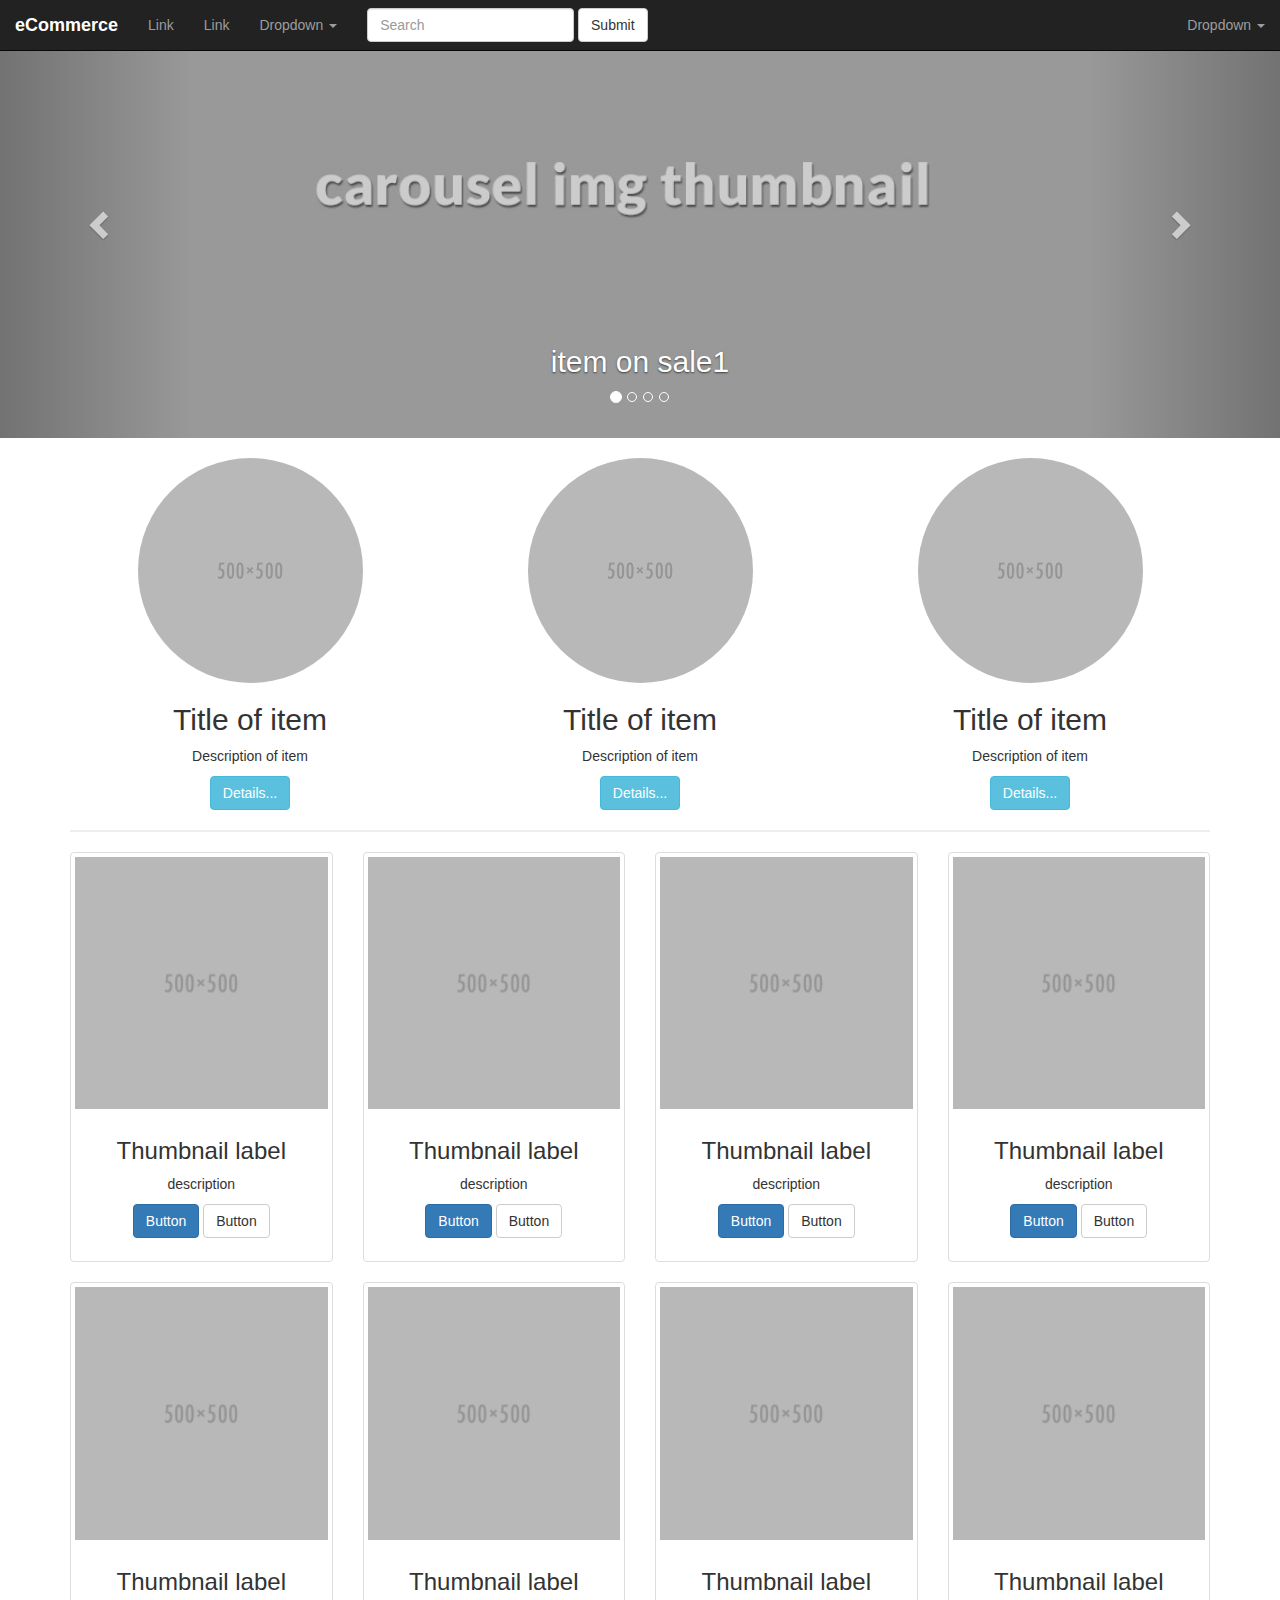
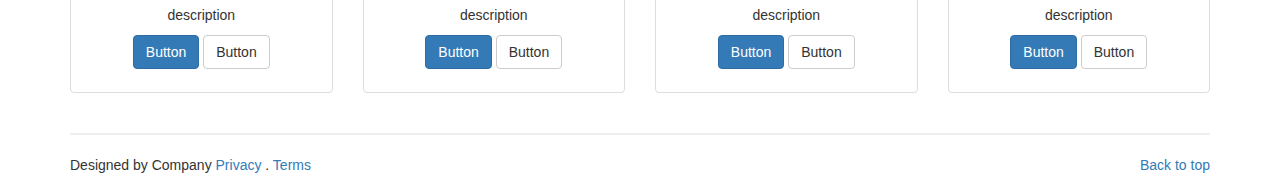
<file: index.html>
<!DOCTYPE html>
<html>
<head>
    <meta charset="UTF-8">
    <title>EB</title>
  	<link rel="shortcut icon" href="favicon.ico" type="image/vnd.microsoft.icon">
    <link rel="stylesheet" href="css/bootstrap.min.css" type="text/css">
  	<link rel="stylesheet" href="styles.css" type="text/css">
</head>
<body>
    
    <!-- navbar  -->
    <nav class="navbar navbar-inverse navbar-fixed-top navClass">
        <div class="container-fluid">
        <!-- Brand and toggle get grouped for better mobile display -->
            <div class="navbar-header">
                <a class="navbar-brand" href='#'><strong>eCommerce</strong></a>
                <button type="button" class="navbar-toggle collapsed" data-toggle="collapse" data-target="#idOfTarget" aria-expanded="false">
                    <span class="sr-only">Toggle navigation</span>
                    <span class="icon-bar"></span>
                    <span class="icon-bar"></span>
                    <span class="icon-bar"></span>
                </button>
            </div>

        <!-- Collect the nav links, forms, and other content for toggling -->
            <div class="collapse navbar-collapse" id="idOfTarget">
                <ul class="nav navbar-nav">
                    <li><a href="#">Link</a></li>
                    <li><a href="#">Link</a></li>
                    <li class="dropdown">
                        <a href="#" class="dropdown-toggle" data-toggle="dropdown" role="button" aria-haspopup="true" aria-expanded="false">Dropdown <span class="caret"></span></a>
                        <ul class="dropdown-menu">
                            <li><a href="#">Action</a></li>
                            <li><a href="#">Another Action</a></li>
                            <li><a href="#">Something else here</a></li>
                            <li role="separator" class="divider"></li>
                            <li><a href="#">Separated link</a></li>
                            <li role="separator" class="divider"></li>
                            <li><a href="#">One more separated link</a></li>
                        </ul>
                    </li>
                </ul>
                <form class="navbar-form navbar-left">
                    <div class="form-group">
                      <input type="text" class="form-control" placeholder="Search">
                    </div>
                    <button type="submit" class="btn btn-default">Submit</button>
                </form>
                <ul class="nav navbar-nav navbar-right">
                    <li class="dropdown">
                        <a href="#" class="dropdown-toggle" data-toggle="dropdown" role="button" aria-haspopup="true" aria-expanded="false">Dropdown <span class="caret"></span></a>
                        <ul class="dropdown-menu">
                            <li><a href="#">Action</a></li>
                            <li><a href="#">Another action</a></li>
                            <li><a href="#">Something else here</a></li>
                            <li role="separator" class="divider"></li>
                            <li><a href="#">Separated link</a></li>
                        </ul>
                    </li>
                </ul>
            </div><!-- /.navbar-collapse -->
        </div><!-- /.container-fluid -->
    </nav>
    <!-- end of navbar -->
    
    <!-- carousel -->
    <div id="idOfCarousel" class="carousel slide" data-ride="carousel">
        <!-- Wrapper for slides -->
        <div class="carousel-inner" role="listbox">
            <div class="item active">
                <img src="assets/carouselthumb.jpg"  class="image1" alt="">
                <div class="carousel-caption">
                <h2>item on sale1</h2>
                </div>
            </div>
            <div class="item">
                <img src="assets/carouselthumb.jpg" class="image1" alt="">
                <div class="carousel-caption">
                <h2>item on sale2</h2>
                </div>
            </div>
            <div class="item">
                <img src="assets/carouselthumb.jpg" class="image1" alt="">
                <div class="carousel-caption">
                <h2>item on sale3</h2>
                </div>
            </div>  
            <div class="item">
                <img src="assets/carouselthumb.jpg" class="image1" alt="">
                <div class="carousel-caption">
                <h2>item on sale4</h2>
                </div>
            </div>
        </div>
        <!-- End of Slides -->
        <!-- Indicators --> 
        <ol class="carousel-indicators">
            <li data-target="#idOfCarousel" data-slide-to="0" class="active"></li>
            <li data-target="#idOfCarousel" data-slide-to="1"></li>
            <li data-target="#idOfCarousel" data-slide-to="2"></li>
            <li data-target="#idOfCarousel" data-slide-to="3"></li>
        </ol>
        <!-- End of Indicators -->
        <!-- Controls -->
        <a class="left carousel-control" href="#idOfCarousel" role="button" data-slide="prev">
            <span class="glyphicon glyphicon-chevron-left" aria-hidden="true"></span>
            <span class="sr-only">Previous</span>
        </a>
        <a class="right carousel-control" href="#idOfCarousel" role="button" data-slide="next">
            <span class="glyphicon glyphicon-chevron-right" aria-hidden="true"></span>
            <span class="sr-only">Next</span>
        </a>
        <!-- End of Controls -->
    </div>
    <!--  end of carousel -->
    <!-- Marketing -->
    <div class="clearfix spacing"></div>
    <div class="container">
        <div class="row marketing">   
            <div class="col-md-4 col-sm-6 col-xs-12">
                <img src="assets/images.jpg" alt="..." class="img-circle">
                <h2>Title of item</h2>
                <p>Description of item</p>
                <a href="#" class="btn btn-info">Details...</a>
            </div>
            <div class="col-md-4 col-sm-6 col-xs-12">
                <img src="assets/images.jpg" alt="..." class="img-circle">
                <h2>Title of item</h2>
                <p>Description of item</p>
                <a href="#" class="btn btn-info">Details...</a>
            </div>
            <div class="col-md-4 col-sm-6 col-xs-12">
                <img src="assets/images.jpg" alt="..." class="img-circle">
                <h2>Title of item</h2>
                <p>Description of item</p>
                <a href="#" class="btn btn-info">Details...</a>
            </div>
        </div>
        <hr class="divider">
    <!-- Product thumbnails -->
        <div class="row marketing">
            <div class="col-sm-6 col-md-3">
                <div class="thumbnail">
                    <img src="assets/images.jpg" alt="...">
                    <div class="caption text-center">
                        <h3>Thumbnail label</h3>
                        <p>description</p>
                        <p>
                            <a href="#" class="btn btn-primary" role="button">Button</a> 
                            <a href="#" class="btn btn-default" role="button">Button</a>
                        </p>
                    </div>
                </div>
            </div>
            <div class="col-sm-6 col-md-3">
                <div class="thumbnail">
                    <img src="assets/images.jpg" alt="...">
                    <div class="caption text-center">
                        <h3>Thumbnail label</h3>
                        <p>description</p>
                        <p>
                            <a href="#" class="btn btn-primary" role="button">Button</a> 
                            <a href="#" class="btn btn-default" role="button">Button</a>
                        </p>
                    </div>
                </div>
            </div>
            <div class="col-sm-6 col-md-3">
                <div class="thumbnail">
                    <img src="assets/images.jpg" alt="...">
                    <div class="caption text-center">
                        <h3>Thumbnail label</h3>
                        <p>description</p>
                        <p>
                            <a href="#" class="btn btn-primary" role="button">Button</a> 
                            <a href="#" class="btn btn-default" role="button">Button</a>
                        </p>
                    </div>
                </div>
            </div>
            <div class="col-sm-6 col-md-3">
                <div class="thumbnail">
                    <img src="assets/images.jpg" alt="...">
                    <div class="caption text-center">
                        <h3>Thumbnail label</h3>
                        <p>description</p>
                        <p>
                            <a href="#" class="btn btn-primary" role="button">Button</a> 
                            <a href="#" class="btn btn-default" role="button">Button</a>
                        </p>
                    </div>
                </div>
            </div>
            <div class="col-sm-6 col-md-3">
                <div class="thumbnail">
                    <img src="assets/images.jpg" alt="...">
                    <div class="caption text-center">
                        <h3>Thumbnail label</h3>
                        <p>description</p>
                        <p>
                            <a href="#" class="btn btn-primary" role="button">Button</a> 
                            <a href="#" class="btn btn-default" role="button">Button</a>
                        </p>
                    </div>
                </div>
            </div>
            <div class="col-sm-6 col-md-3">
                <div class="thumbnail">
                    <img src="assets/images.jpg" alt="...">
                    <div class="caption text-center">
                        <h3>Thumbnail label</h3>
                        <p>description</p>
                        <p>
                            <a href="#" class="btn btn-primary" role="button">Button</a> 
                            <a href="#" class="btn btn-default" role="button">Button</a>
                        </p>
                    </div>
                </div>
            </div>
            <div class="col-sm-6 col-md-3">
                <div class="thumbnail">
                    <img src="assets/images.jpg" alt="...">
                    <div class="caption text-center">
                        <h3>Thumbnail label</h3>
                        <p>description</p>
                        <p>
                            <a href="#" class="btn btn-primary" role="button">Button</a> 
                            <a href="#" class="btn btn-default" role="button">Button</a>
                        </p>
                    </div>
                </div>
            </div>
            <div class="col-sm-6 col-md-3">
                <div class="thumbnail">
                    <img src="assets/images.jpg" alt="...">
                    <div class="caption text-center">
                        <h3>Thumbnail label</h3>
                        <p>description</p>
                        <p>
                            <a href="#" class="btn btn-primary" role="button">Button</a> 
                            <a href="#" class="btn btn-default" role="button">Button</a>
                        </p>
                    </div>
                </div>
            </div>
            <!-- End thumbnails -->

        </div>
        <hr class="divider">
        <footer>
            <p class="pull-right"><a href="#">Back to top</a></p>
            <p>Designed by Company <a href="#">Privacy</a> . <a href="#">Terms</a></p>
        </footer>    
    </div>
    <!-- End of marketing -->
    
    <script src="/jquery-3.1.1.min.js"></script>
    <script src="js/bootstrap.min.js"></script>
</body>
</html>
</file>
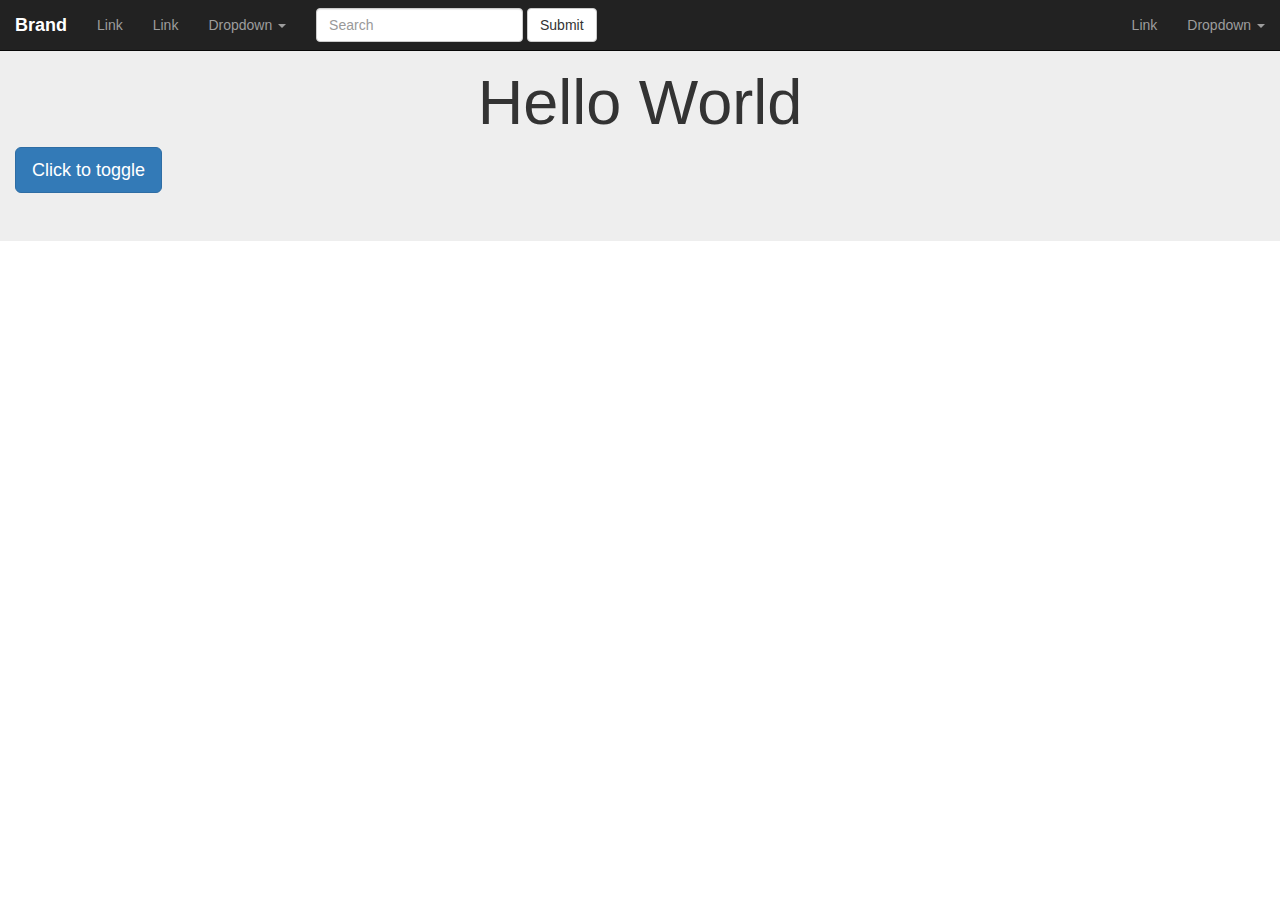
<file: index2.html>
<!DOCTYPE html>
<html>
<head>
    <meta charset="UTF-8">
    <title>learning</title>
  	<!-- <link rel="stylesheet" href="styles.css" type="text/css"> -->
  	<link rel="stylesheet" href="css/bootstrap.min.css" type="text/css">
</head>
<body>
    
    
	<!-- navbar  -->
    <nav class="navbar navbar-inverse navbar-fixed-top">
        <div class="container-fluid">
        <!-- Brand and toggle get grouped for better mobile display -->
            <div class="navbar-header">
            	<a class="navbar-brand" href="#"><strong>Brand</strong></a>
                <button type="button" class="navbar-toggle collapsed" data-toggle="collapse" data-target="#navbar-collapse-1" aria-expanded="false">
                	<span class="sr-only">Toggle navigation</span>
                	<span class="icon-bar"></span>
                	<span class="icon-bar"></span>
                	<span class="icon-bar"></span>
              	</button>
            </div>

        <!-- Collect the nav links, forms, and other content for toggling -->
            <div class="collapse navbar-collapse" id="navbar-collapse-1">
                <ul class="nav navbar-nav">
                    <li><a href="#">Link</a></li>
                    <li><a href="#">Link</a></li>
                    <li class="dropdown">
                        <a href="#" class="dropdown-toggle" data-toggle="dropdown" role="button" aria-haspopup="true" aria-expanded="false">Dropdown <span class="caret"></span></a>
                        <ul class="dropdown-menu">
                            <li><a href="#">Action</a></li>
                            <li><a href="#">Another Action</a></li>
                            <li><a href="#">Something else here</a></li>
                            <li role="separator" class="divider"></li>
                            <li><a href="#">Separated link</a></li>
                            <li role="separator" class="divider"></li>
                            <li><a href="#">One more separated link</a></li>
                        </ul>
                    </li>
                </ul>
                <form class="navbar-form navbar-left">
                    <div class="form-group">
                      <input type="text" class="form-control" placeholder="Search">
                    </div>
                    <button type="submit" class="btn btn-default">Submit</button>
                </form>
                <ul class="nav navbar-nav navbar-right">
                    <li><a href="#">Link</a></li>
                    <li class="dropdown">
                        <a href="#" class="dropdown-toggle" data-toggle="dropdown" role="button" aria-haspopup="true" aria-expanded="false">Dropdown <span class="caret"></span></a>
                        <ul class="dropdown-menu">
                            <li><a href="#">Action</a></li>
                            <li><a href="#">Another action</a></li>
                            <li><a href="#">Something else here</a></li>
                            <li role="separator" class="divider"></li>
                            <li><a href="#">Separated link</a></li>
                        </ul>
                    </li>
                </ul>
            </div><!-- /.navbar-collapse -->
        </div><!-- /.container-fluid -->
    </nav>
    <div class="jumbotron">
        <div class="container-fluid">   
            <h1 class="text-center">Hello World</h1>
            <button data-target="#disa" data-toggle="collapse" class="btn btn-primary btn-lg">Click to toggle</button>
            <div id="disa" class="collapse">
                <p>
                    Now that there is the Tec-9, a crappy spray gun from South Miami. This gun is advertised as the most popular gun in American crime. Do you believe that shit? It actually says that in the little book that comes with it: the most popular gun in American crime. Like they're actually proud of that shit.  
                </p>
            </div>
        </div>
    </div>
	<script src="https://code.jquery.com/jquery-3.1.1.min.js"></script>
    <script src="js/bootstrap.min.js"></script>
</body>
</html>
</file>
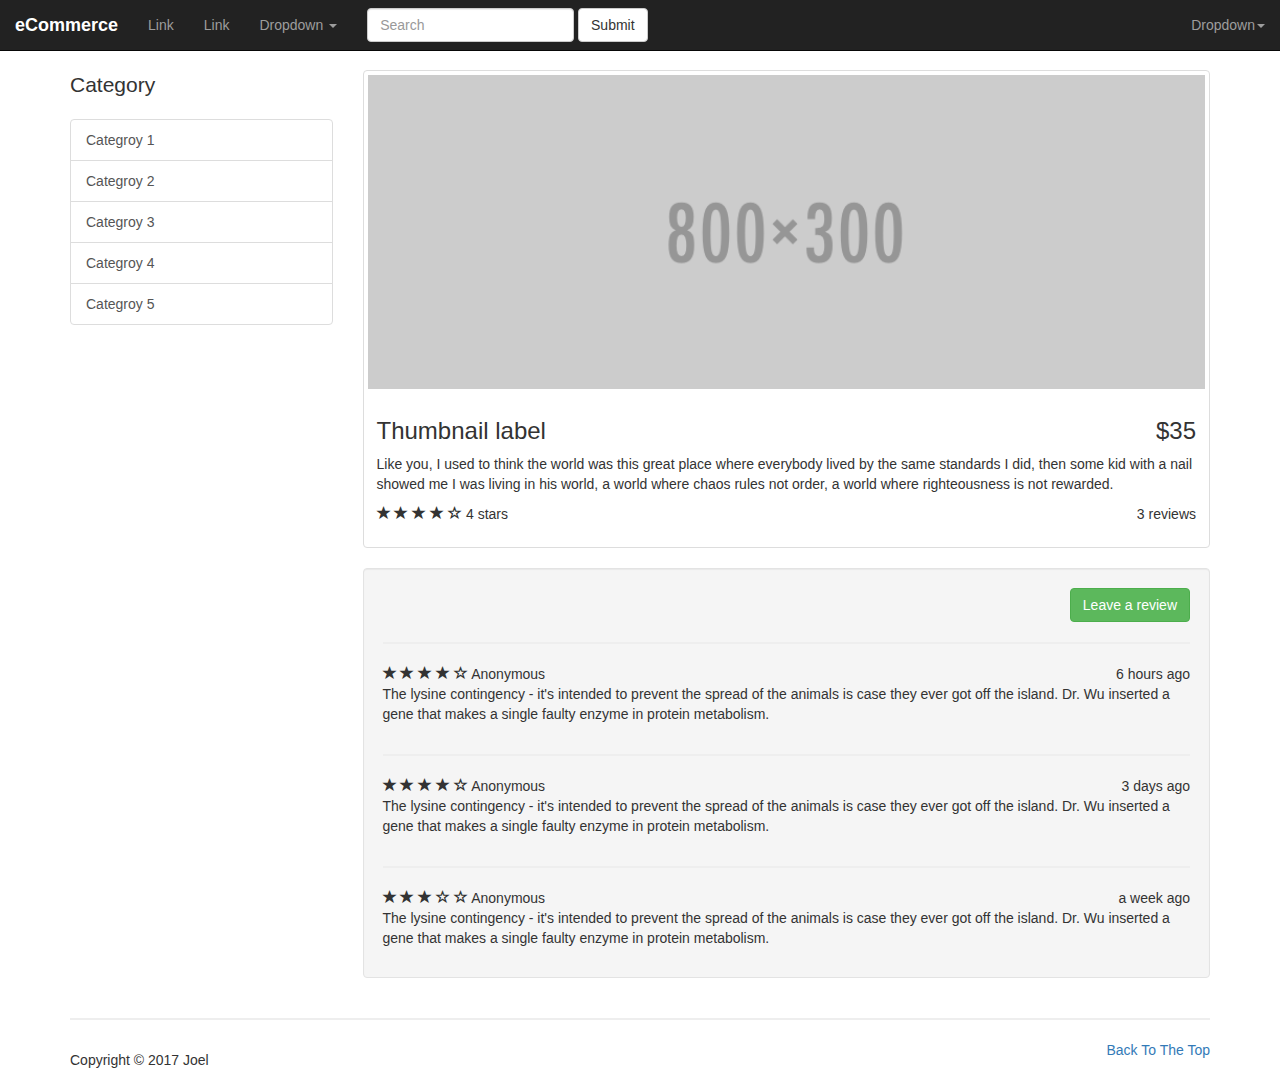
<file: productDetail.html>
<!DOCTYPE html>
<html lang="en">
    <head>
        <meta charset="utf-8">
        <meta http-equiv="X-UA-Compatible" content="IE=edge">
        <meta name="viewport" content="width=device-width, initial-scale=1">
        <!-- The above 3 meta tags *must* come first in the head; any other head content must come *after* these tags -->
        <title>Details</title>

        <!-- Bootstrap -->
        <link href="css/bootstrap.min.css" rel="stylesheet">
        <link rel="stylesheet" href="styles.css">
        <!-- HTML5 shim and Respond.js for IE8 support of HTML5 elements and media queries -->
        <!-- WARNING: Respond.js doesn't work if you view the page via file:// -->
        <!--[if lt IE 9]>
          <script src="https://oss.maxcdn.com/html5shiv/3.7.3/html5shiv.min.js"></script>
          <script src="https://oss.maxcdn.com/respond/1.4.2/respond.min.js"></script>
        <![endif]-->
    </head>
    <body>
        <!-- header -->
        <nav class="navbar navbar-inverse navbar-fixed-top navClass">
            <div class="container-fluid">
        <!-- Brand and toggle get grouped for better mobile display -->
                <div class="navbar-header">
                    <a class="navbar-brand" href='#'><strong>eCommerce</strong></a>
                    <button type="button" class="navbar-toggle collapsed" data-toggle="collapse" data-target="#idOfTarget" aria-expanded="false">
                        <span class="sr-only">Toggle navigation</span>
                        <span class="icon-bar"></span>
                        <span class="icon-bar"></span>
                        <span class="icon-bar"></span>
                    </button>
                </div>

        <!-- Collect the nav links, forms, and other content for toggling -->
                <div class="collapse navbar-collapse" id="idOfTarget">
                    <ul class="nav navbar-nav">
                        <li><a href="#">Link</a></li>
                        <li><a href="#">Link</a></li>
                        <li class="dropdown">
                            <a href="#" class="dropdown-toggle" data-toggle="dropdown" role="button" aria-haspopup="true" aria-expanded="false">Dropdown <span class="caret"></span></a>
                            <ul class="dropdown-menu">
                                <li><a href="#">Action</a></li>
                                <li><a href="#">Another Action</a></li>
                                <li><a href="#">Something else here</a></li>
                                <li role="separator" class="divider"></li>
                                <li><a href="#">Separated link</a></li>
                                <li role="separator" class="divider"></li>
                                <li><a href="#">One more separated link</a></li>
                            </ul>
                        </li>
                    </ul>
                    <form class="navbar-form navbar-left">
                        <div class="form-group">
                            <input type="text" class="form-control" placeholder="Search">
                        </div>
                        <button type="submit" class="btn btn-default">Submit</button>
                    </form>
                    <ul class="nav navbar-nav navbar-right">
                        <li class="dropdown">
                            <a href="#" class="dropdown-toggle" data-toggle="dropdown" role="button" aria-haspopup="true" aria-expanded="false">Dropdown<span class="caret"></span></a>
                            <ul class="dropdown-menu">
                                <li><a href="#">Action</a></li>
                                <li><a href="#">Another action</a></li>
                                <li><a href="#">Something else here</a></li>
                                <li role="separator" class="divider"></li>
                                <li><a href="#">Separated link</a></li>
                            </ul>
                        </li>
                    </ul>
                </div><!-- /.navbar-collapse -->
            </div><!-- /.container-fluid -->
        </nav>
        <!-- end header -->
        <!-- page body -->
        <div class="container containMargin">
            <div class="row">
                <div class="col-md-3 col-sm-3 col-xs-12">
                    <p class="lead">Category</p>
                    <div class="list-group">
                        <a href="#" class="list-group-item">Categroy 1</a>
                        <a href="#" class="list-group-item">Categroy 2</a>
                        <a href="#" class="list-group-item">Categroy 3</a>
                        <a href="#" class="list-group-item">Categroy 4</a>
                        <a href="#" class="list-group-item">Categroy 5</a>
                    </div>
                </div>
                <div class="col-md-9 col-sm-9 col-xs-12">
                    <div class="thumbnail">
                        <img src="assets/800x300.png" alt="...">
                        <div class="caption">
                            <h3 class="pull-right">$35</h3>
                            <h3>Thumbnail label</h3>
                            <p>
                                Like you, I used to think the world was this great place where everybody lived by the same standards I did, then some kid with a nail showed me I was living in his world, a world where chaos rules not order, a world where righteousness is not rewarded. 
                            </p>
                            <div>
                                <p class="pull-right">3 reviews</p>
                                <p>
                                    <span class="glyphicon glyphicon-star"></span>
                                    <span class="glyphicon glyphicon-star"></span>
                                    <span class="glyphicon glyphicon-star"></span>
                                    <span class="glyphicon glyphicon-star"></span>
                                    <span class="glyphicon glyphicon-star-empty"></span>
                                    4 stars
                                </p>
                            </div>
                            <!-- <p><a href="#" class="btn btn-primary" role="button">Button</a> <a href="#" class="btn btn-default" role="button">Button</a></p> -->
                        </div>
                    </div>

                    <div class="well">
                        <p class='text-right'><a href="#" class="btn btn-success">Leave a review</a></p>
                        <hr>
                        <div class="row">
                            <div class="col-md-12">
                                <span class="glyphicon glyphicon-star"></span>
                                <span class="glyphicon glyphicon-star"></span>
                                <span class="glyphicon glyphicon-star"></span>
                                <span class="glyphicon glyphicon-star"></span>
                                <span class="glyphicon glyphicon-star-empty"></span>
                                Anonymous
                                <span class="pull-right">6 hours ago</span>
                                <p>
                                    The lysine contingency - it's intended to prevent the spread of the animals is case they ever got off the island. Dr. Wu inserted a gene that makes a single faulty enzyme in protein metabolism.
                                </p>
                            </div>       
                        </div>
                        <hr>
                        <div class="row">
                            <div class="col-md-12">
                                <span class="glyphicon glyphicon-star"></span>
                                <span class="glyphicon glyphicon-star"></span>
                                <span class="glyphicon glyphicon-star"></span>
                                <span class="glyphicon glyphicon-star"></span>
                                <span class="glyphicon glyphicon-star-empty"></span>
                                Anonymous
                                <span class="pull-right">3 days ago</span>
                                <p>
                                    The lysine contingency - it's intended to prevent the spread of the animals is case they ever got off the island. Dr. Wu inserted a gene that makes a single faulty enzyme in protein metabolism.
                                </p>
                            </div>       
                        </div>
                        <hr>
                        <div class="row">
                            <div class="col-md-12">
                                <span class="glyphicon glyphicon-star"></span>
                                <span class="glyphicon glyphicon-star"></span>
                                <span class="glyphicon glyphicon-star"></span>
                                <span class="glyphicon glyphicon-star-empty"></span>
                                <span class="glyphicon glyphicon-star-empty"></span>
                                Anonymous
                                <span class="pull-right">a week ago</span>
                                <p>
                                    The lysine contingency - it's intended to prevent the spread of the animals is case they ever got off the island. Dr. Wu inserted a gene that makes a single faulty enzyme in protein metabolism.
                                </p>
                            </div>       
                        </div>
                    </div>
                </div>
            </div>
        </div>
        <!-- End page body -->
        <!-- Footer -->
        <div class="container">
            <hr>
            <footer>
                <div class="row">
                    <div class="col-md-12">
                        <p><a href="#" class="pull-right">Back To The Top</a></p>
                        <p>Copyright &copy; 2017 Joel</p>
                    </div>
                </div>
            </footer>
        </div>
        <!-- End Footer -->
        <!-- jQuery (necessary for Bootstrap's JavaScript plugins) -->
        <script src="/jquery-3.1.1.min.js"></script>
        <!-- Include all compiled plugins (below), or include individual files as needed -->
        <script src="js/bootstrap.min.js"></script>
    </body>
</html>
</file>
<file: styles.css>
/** {
	border: solid black 2px;
}*/

.navbar {
	/*border: 2px solid blue;*/
}

.container-fluid {
	/*border: 2px solid blue;	*/
}

.navClass {
	border-radius: 0 !important ;
}

.image1 {
	width: 100vw;
}

.marketing {
	text-align: center;
	margin-bottom: 20px;
}

.devide {
	margin: 80px 0;
}

hr {
	border: solid 1px #eee;
}

.spacing {
	margin-bottom: 20px;
}

.thumbnail img {
	width: 100%;
}
.containMargin {
	margin-top: 70px
}
/*.divd {
	position: relative;
	right: 50%;
	top: 50%;
	transform: translateX(-50%) translateY(-50%);
}*/
</file>
